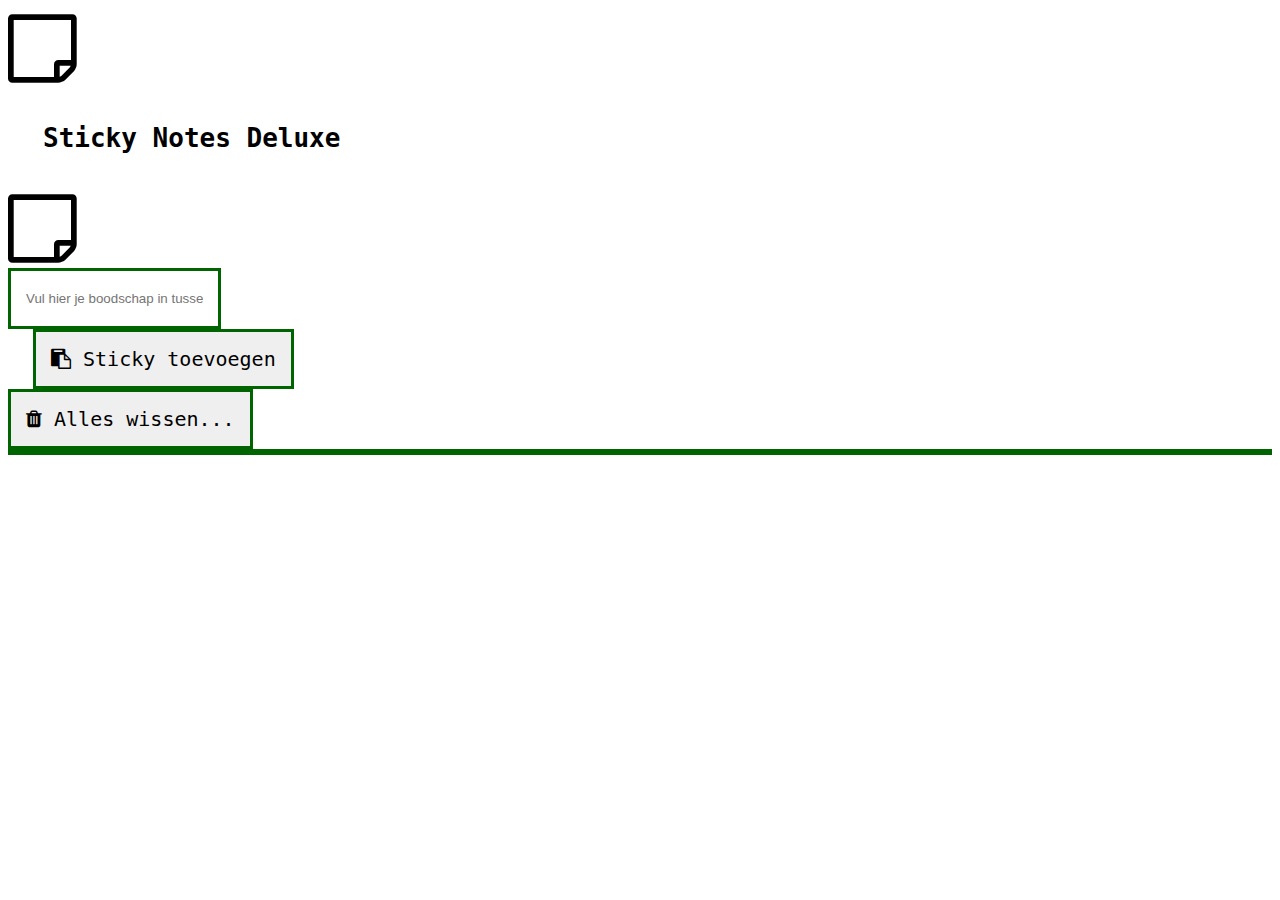
<file: src/main/resources/public/sticky.html>
<!DOCTYPE html>
<html lang="en">

<head>
<!-- Required meta tags -->
<meta charset="utf-8">
<meta name="viewport"
	content="width=device-width, initial-scale=1, shrink-to-fit=no">

<!-- Bootstrap CSS -->
<link rel="stylesheet"
	href="https://maxcdn.bootstrapcdn.com/bootstrap/4.0.0-beta/css/bootstrap.min.css"
	integrity="sha384-/Y6pD6FV/Vv2HJnA6t+vslU6fwYXjCFtcEpHbNJ0lyAFsXTsjBbfaDjzALeQsN6M"
	crossorigin="anonymous">
<link rel="stylesheet"
	href="https://maxcdn.bootstrapcdn.com/font-awesome/4.7.0/css/font-awesome.min.css">
<link rel="stylesheet" href="css/sticky.css">

</head>

<body>
	<div class="container">
		<!--Titel Open-->
		<div class="titel">
			<div class="row align-items-center m-5">
				<div class="col-xs-3 col-md-3 text-right  ">
					<i class="fa fa-sticky-note-o fa-5x" aria-hidden="true"></i>
				</div>
				<div class="col-xs-6  col-md-6 ">
					<h1 class="text-center" id="sticky-titel">Sticky Notes Deluxe</h1>
				</div>
				<div class="col-xs-3 col-md-3  ">
					<i class="fa fa-sticky-note-o fa-5x" aria-hidden="true"></i>
				</div>
			</div>
		</div>
		<!--Titel Close-->

		<!--Form Group Open-->
		<div class="form-group ">
			<div class="row align-items-center">
				<div class="col-xs-12 col-md-6">
					<input type="text" name="invoerveld" id="invoerveld"
						class="form-control" id="invoerveld"
						placeholder="Vul hier je boodschap in tussen de 0 en 60 tekens.">
				</div>
				<div class="col-xs-6 col-md-3">
					<button type="button" class="btn btn-info" id="button1">
						<i class="fa fa-clipboard fa-1x"></i> Sticky toevoegen
					</button>
				</div>
				<div class="col-xs-6 col-md-3">
					<button type="button" class="btn btn-info" id="button2">
						<i class="fa fa-trash fa-1x"></i> Alles wissen...
					</button>
				</div>
			</div>
		</div>
		<!--Form Group Close-->

		<!--Sticky Background Open-->
		<div class="container">
			<div id="achtergrond" class="bg-info row col-md-12"></div>
		</div>

		<!--Sticky Background Close-->

	</div>
	<!-- Wrapping Container Close-->


	<!-- Optional JavaScript -->
	<!-- jQuery first, then Popper.js, then Bootstrap JS -->
	<script src="https://code.jquery.com/jquery-3.2.1.min.js"
		integrity="sha256-hwg4gsxgFZhOsEEamdOYGBf13FyQuiTwlAQgxVSNgt4="
		crossorigin="anonymous"></script>
	<script
		src="https://cdnjs.cloudflare.com/ajax/libs/popper.js/1.11.0/umd/popper.min.js"
		integrity="sha384-b/U6ypiBEHpOf/4+1nzFpr53nxSS+GLCkfwBdFNTxtclqqenISfwAzpKaMNFNmj4"
		crossorigin="anonymous"></script>
	<script
		src="https://maxcdn.bootstrapcdn.com/bootstrap/4.0.0-beta/js/bootstrap.min.js"
		integrity="sha384-h0AbiXch4ZDo7tp9hKZ4TsHbi047NrKGLO3SEJAg45jXxnGIfYzk4Si90RDIqNm1"
		crossorigin="anonymous"></script>
	<script src="js/sticky.js"></script>
</body>

</html>
</file>
<file: src/main/resources/public/css/sticky.css>
#sticky-titel{
    font-family: monospace;
    padding:5px;
    margin: 30px;
}

#invoerveld{

    border:3px solid darkgreen;
padding: 15px;
margin-right: 15px;
line-height: 25px;
}

#button1{
    border:3px solid darkgreen;
    padding: 15px;
    margin-left:25px;
}

#button2{
    border:3px solid darkgreen;
    padding: 15px;
}
.btn{
    font-family: monospace;
    font-size: 20px;
    
}

#achtergrond{
border:3px solid darkgreen;
}

.stickynote{
    height: 120px;
    width: 120px;
    background-color: yellowgreen;
    margin:10px;
    box-shadow: 5px 3px 12px #494747;
    word-wrap: break-word;
}
</file>
